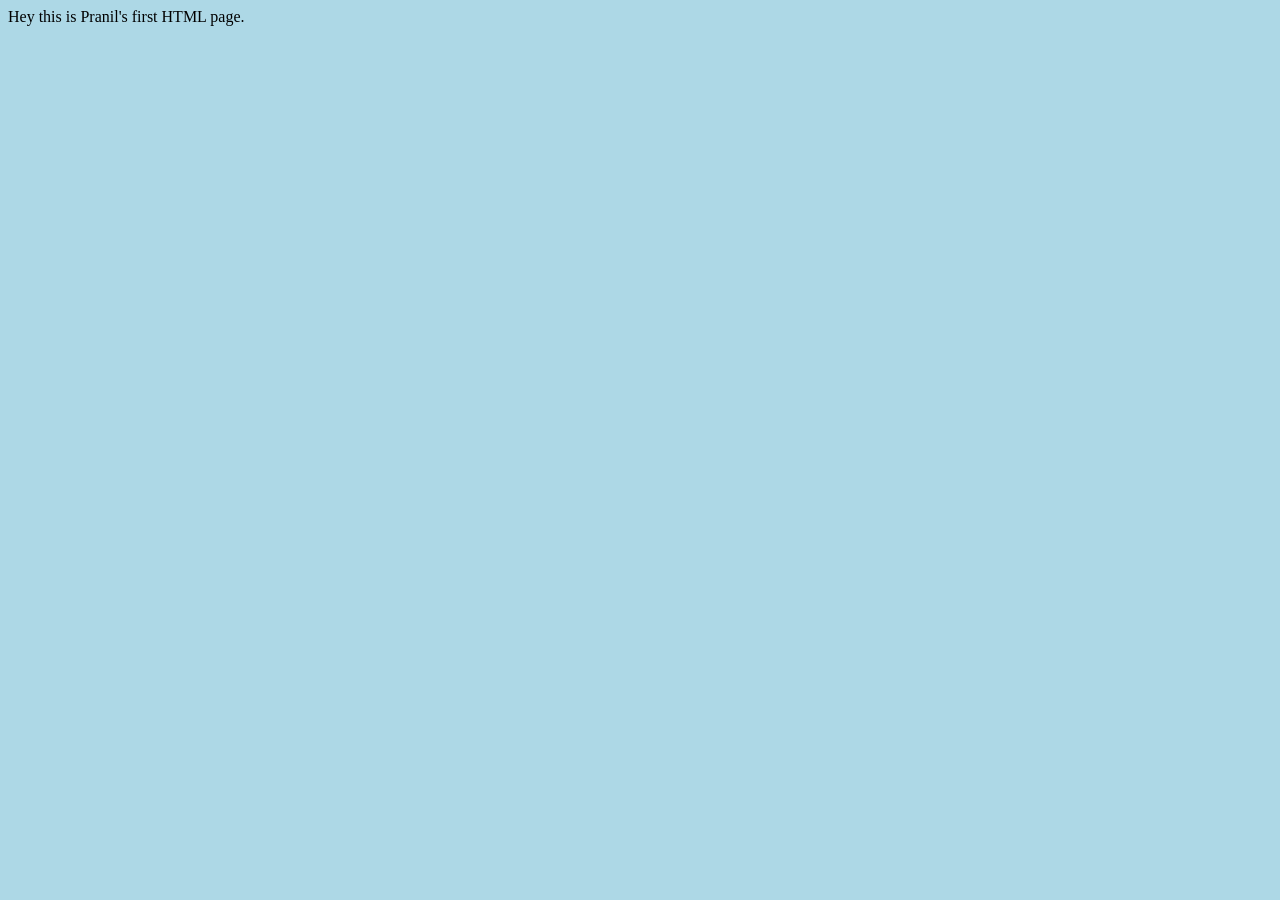
<file: html_pranil.html>
<!DOCTYPE html>
<html lang="en">
<head>
    <meta charset="UTF-8">
    <meta name="viewport" content="width=device-width, initial-scale=1.0">
    <title>Pranil's First HTML website</title>
<link rel="stylesheet" href="css_pranil.css">    
</head>
<body>
    Hey this is Pranil's first HTML page.
    <script src="js_pranil.js">

    </script>
</body>
</html>
</file>
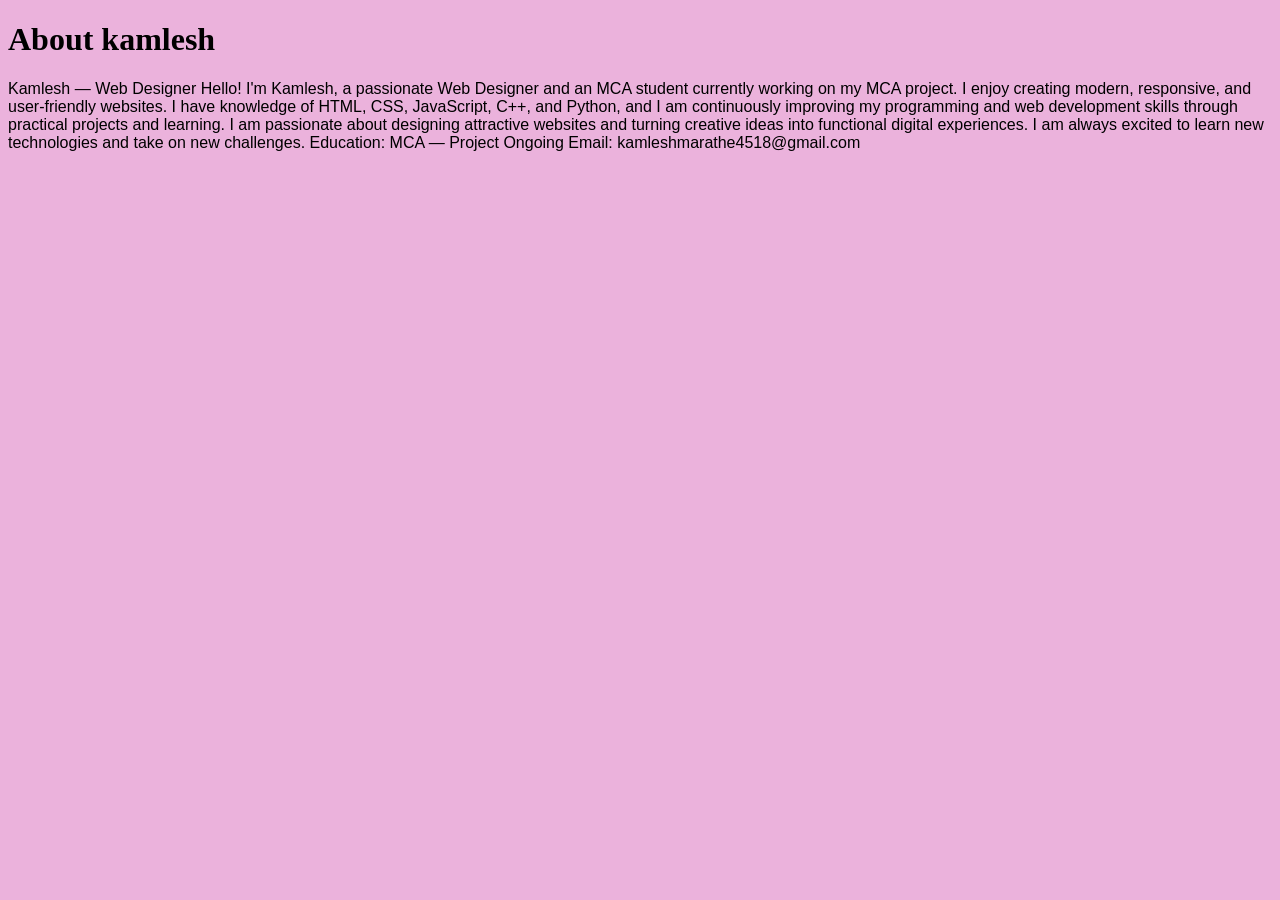
<file: kamlesh.html>
<!DOCTYPE html>
<html lang="en">
<head>
    <meta charset="UTF-8">
    <meta name="viewport" content="width=device-width, initial-scale=1.0">
    <title>About kamlesh</title>
    <link rel="stylesheet" href="kamlesh.css">
    
</head>
<body>
    <h1>About kamlesh</h1>
    <p>Kamlesh — Web Designer

Hello! I'm Kamlesh, a passionate Web Designer and an MCA student currently working on my MCA project. I enjoy creating modern, responsive, and user-friendly websites.

I have knowledge of HTML, CSS, JavaScript, C++, and Python, and I am continuously improving my programming and web development skills through practical projects and learning.

I am passionate about designing attractive websites and turning creative ideas into functional digital experiences. I am always excited to learn new technologies and take on new challenges.

Education: MCA — Project Ongoing
Email: kamleshmarathe4518@gmail.com
</p>
    
</body>

</html>
</file>
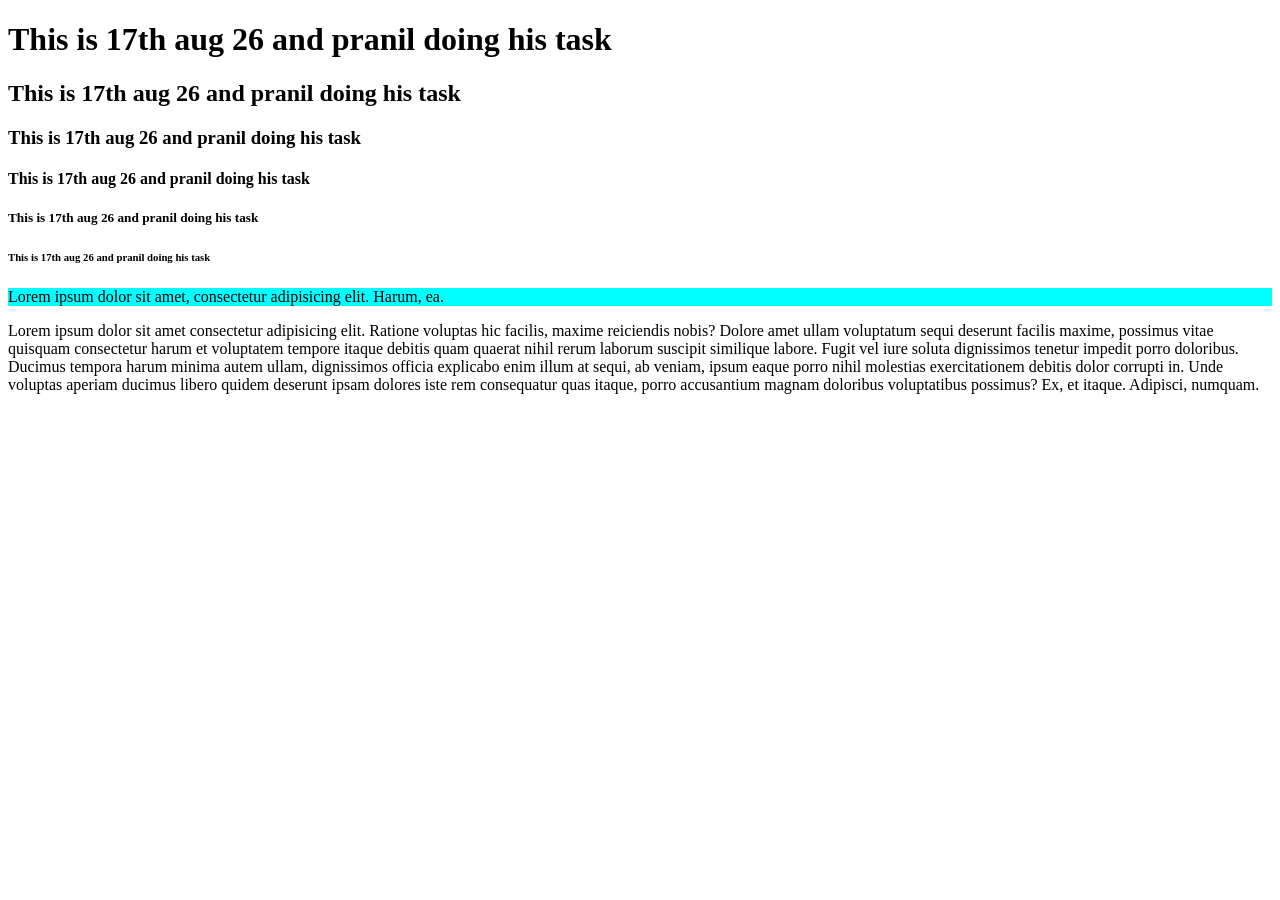
<file: pranil17aug.html>
<!DOCTYPE html>
<html lang="en">
<head>
    <meta charset="UTF-8">
    <meta name="viewport" content="width=device-width, initial-scale=1.0">
    <title>Document</title>
</head>
<body>
    <h1>This is 17th aug 26 and pranil doing his task</h1>
    <h2>This is 17th aug 26 and pranil doing his task</h2>
    <h3>This is 17th aug 26 and pranil doing his task</h3>
    <h4>This is 17th aug 26 and pranil doing his task</h4>
    <h5>This is 17th aug 26 and pranil doing his task</h5>
    <h6>This is 17th aug 26 and pranil doing his task</h6>
    
    <p style="background-color:cyan">Lorem ipsum dolor sit amet, consectetur adipisicing elit. Harum, ea.</p>
    <p>Lorem ipsum dolor sit amet consectetur adipisicing elit. Ratione voluptas hic facilis, maxime reiciendis nobis? Dolore amet ullam voluptatum sequi deserunt facilis maxime, possimus vitae quisquam consectetur harum et voluptatem tempore itaque debitis quam quaerat nihil rerum laborum suscipit similique labore. Fugit vel iure soluta dignissimos tenetur impedit porro doloribus. Ducimus tempora harum minima autem ullam, dignissimos officia explicabo enim illum at sequi, ab veniam, ipsum eaque porro nihil molestias exercitationem debitis dolor corrupti in. Unde voluptas aperiam ducimus libero quidem deserunt ipsam dolores iste rem consequatur quas itaque, porro accusantium magnam doloribus voluptatibus possimus? Ex, et itaque. Adipisci, numquam.</p>
</body>
</html>
</file>
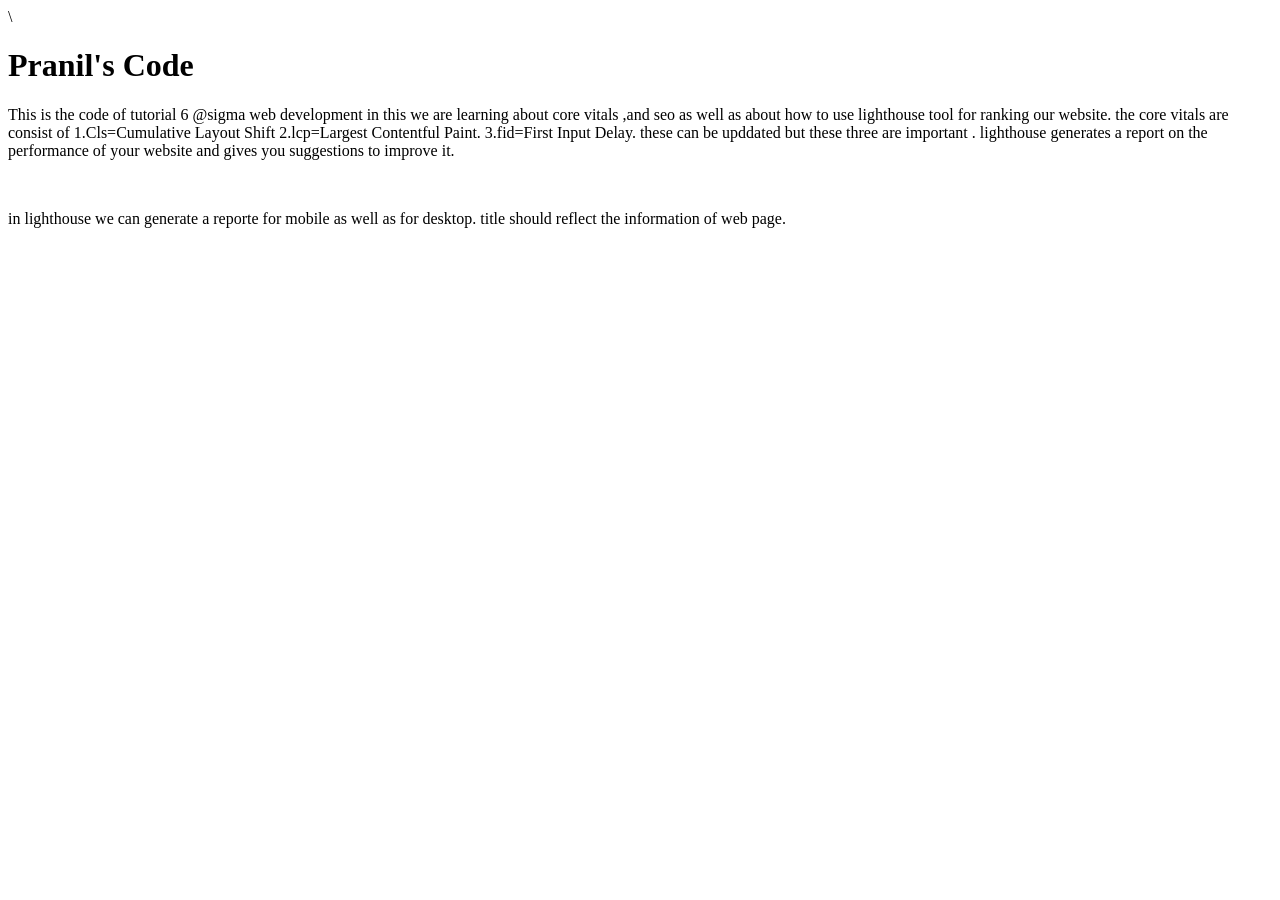
<file: pranil20thaug.html>
<!DOCTYPE html>
<html lang="en">
<head>
    <meta charset="UTF-8">
    <meta name="viewport" content="width=device-width, initial-scale=1.0">\
    <meta name="description" content="this is a page about pranil sonawane and his coding tutorials on sigma web development. Learn about core vitals, SEO, and how to use the Lighthouse tool for website ranking.">

    <title>About Pranil sonawane-coding with pranil</title>
</head>
<body>
    <h1>Pranil's Code</h1>
    <P>This is the code of tutorial 6 @sigma web development
        in this we are learning about core vitals ,and seo as well as about how to use lighthouse tool for ranking our website.
        the core vitals are consist of 1.Cls=Cumulative Layout Shift
        2.lcp=Largest Contentful Paint.
        3.fid=First Input Delay.
        these can be upddated but  these three are important .
        lighthouse generates a report on the performance of your website and gives you suggestions to improve it.   
    </P>
    <br>
    <p>
   in lighthouse we can generate a reporte for mobile as well as for desktop.

   title should reflect the information of web page.
    </p>
  
</body>
</html>
</file>
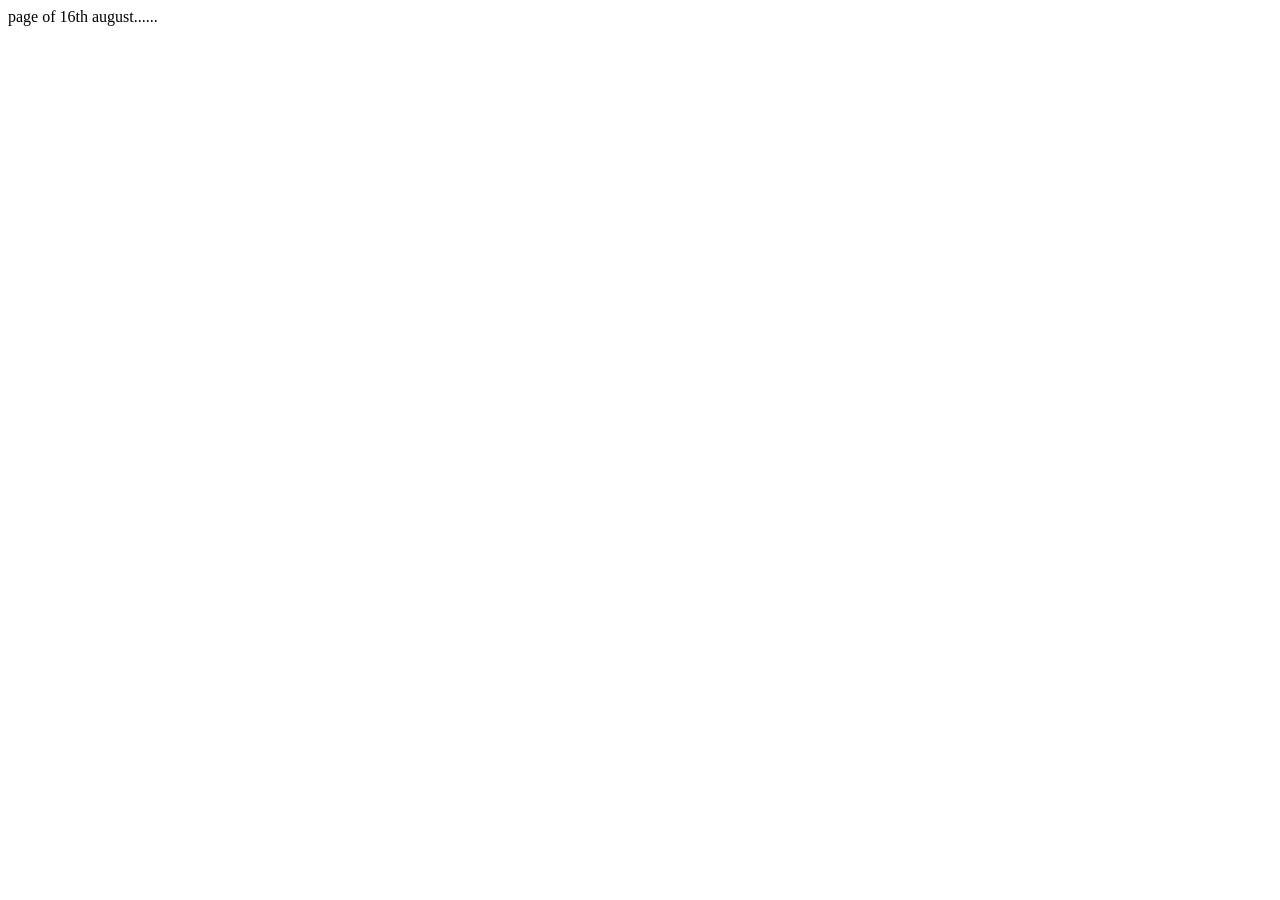
<file: pranil_16aug.html>
<!-- Defines that this document is an HTML5 document -->
<!DOCTYPE html>

<!-- Root element of the HTML document; language is set to English -->
<html lang="en">

<!-- Contains metadata and settings for the webpage -->
<head>

    <!-- Sets the character encoding to UTF-8 -->
    <meta charset="UTF-8">

    <!-- Makes the webpage responsive on different screen sizes -->
    <meta name="viewport" content="width=device-width, initial-scale=1.0">

    <!-- Sets the title displayed on the browser tab -->
    <title>Document</title>

<!-- Closes the head section -->
</head>

<!-- Contains all the visible content of the webpage -->
<body>

    <!-- Your webpage content will be written here -->
     page of 16th august......
<!-- Closes the body section -->
</body>

<!-- Closes the HTML document -->
</html>
</file>
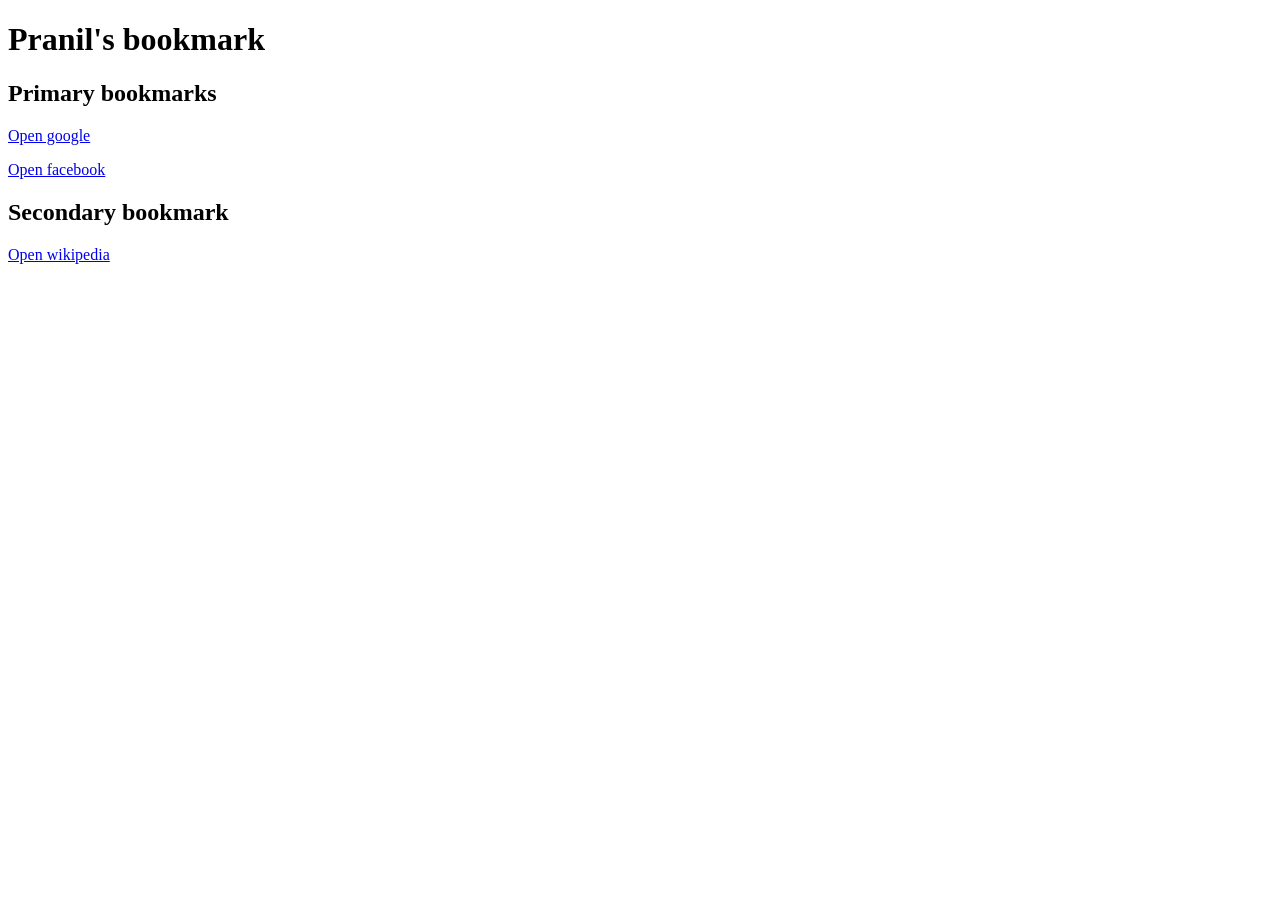
<file: pranil_17bookmark.html>
<!DOCTYPE html>
<html lang="en">
<head>
    <meta charset="UTF-8">
    <meta name="viewport" content="width=device-width, initial-scale=1.0">
    <title>Pranil's Bookmark</title>
</head>
<body>
    <h1>Pranil's bookmark</h1>
    <h2>Primary bookmarks</h2>
    <p>
        <a target="_blank" href="https://www.google.com">Open google</a>
    </p>
    <p>
        <a href="https://www.facebook.com">Open facebook</a>
    </p>
    <h2>Secondary bookmark</h2>
    <p>
        <a href="https://www.wikipedia.com">Open wikipedia</a>
    </p>
</body>
</html>
</file>
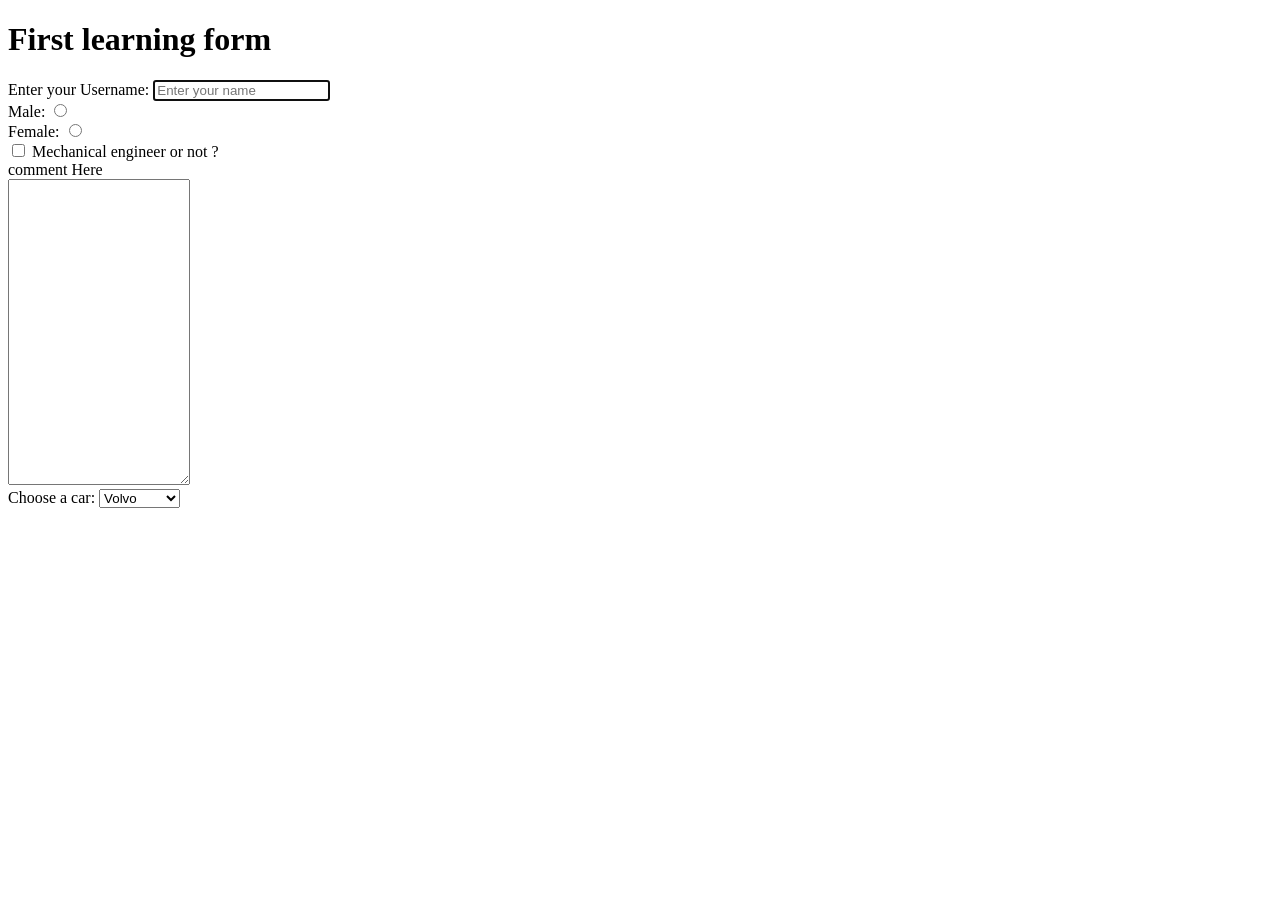
<file: t7_pranil.html>
<!DOCTYPE html>
<html lang="en">
<head>
    <meta charset="UTF-8">
    <meta name="viewport" content="width=device-width, initial-scale=1.0">
    <title>Forms-Learn Form.</title>
</head>
<body>
    <h1>First learning form</h1>
    <form action="post">

        <label for="username">Enter your Username:</label>
        <input type="text" id="username" name="username" placeholder="Enter your name" autofocus required>
        <div>   
            <label for="male">Male:</label>
            <input type="radio" id="male" name="gender" value="male">
        </div>
        <div>
            <label for="female">Female:</label>
            <input type="radio" id="female" name="gender" value="female">
        </div>

        <div>   
            <input type="checkbox" id="mechanical" name="mechanical" value="Bike">
            <label for="mechanical"> Mechanical engineer or not ?</label>
        </div>

        <div>   
            <label for="comment">comment Here</label>
            <br>
            <textarea name="comments" id="comment" cols="20" rows="20">
            </textarea>
        </div>

        <div>   
            <label for="cars">Choose a car:</label>
            <select name="cars" id="cars">
                <option value="volvo">Volvo</option>
                <option value="saab">Saab</option>
                <option value="mercedes">Mercedes</option>
                <option value="audi">Audi</option>
            </select>
        </div>
            

    </form>
</body>
</html>
</file>
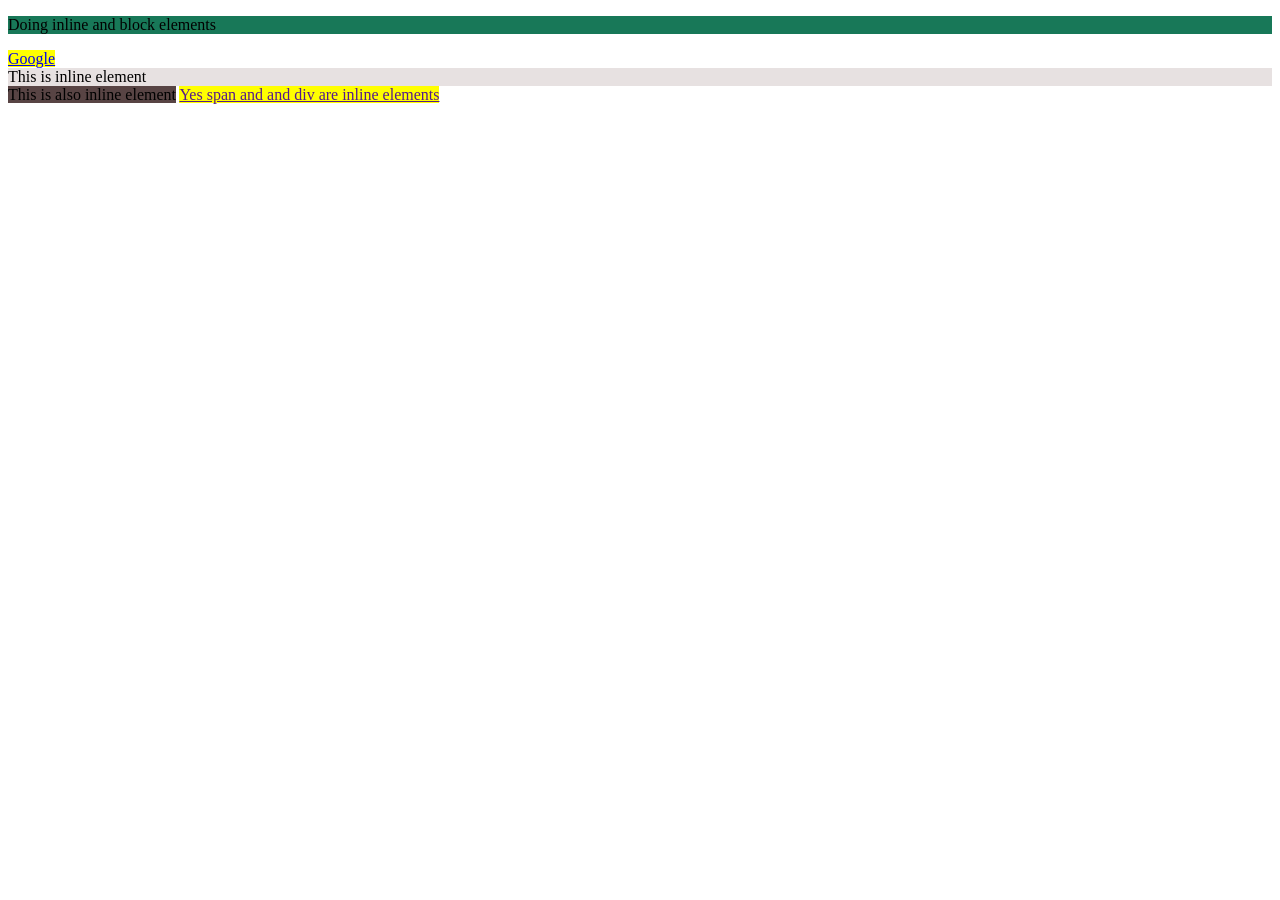
<file: t8_22_augpranil.html>
<!DOCTYPE html>
<html lang="en">
<head>
    <meta charset="UTF-8">
    <meta name="viewport" content="width=device-width, initial-scale=1.0">
    
    <title>Document</title>
    <link rel="stylesheet" href="pranil22aug.css">
</head>
<body>
    <p>Doing inline and block elements</p>
    <a href="https://google.com">Google</a>
    <div> This is inline element</div>
    <span > This is also inline element</span>
    <a href="" >Yes span and and div are inline elements</a>
</body>
</html>
</file>
<file: css_pranil.css>
body {
    background-color: lightblue;
}
</file>
<file: kamlesh.css>
body{
    background-color: rgb(235, 178, 220);
}
p{
    font-family: "League Spartan", "League Spartan", sans-serif;
}
</file>
<file: pranil22aug.css>
p{
    background-color:rgb(24, 120, 88)
}   
a{
    background-color:yellow;
}
div{
    background-color: rgb(231, 225, 225);
}
span{
    background-color: rgb(88, 68, 68);

}
</file>
